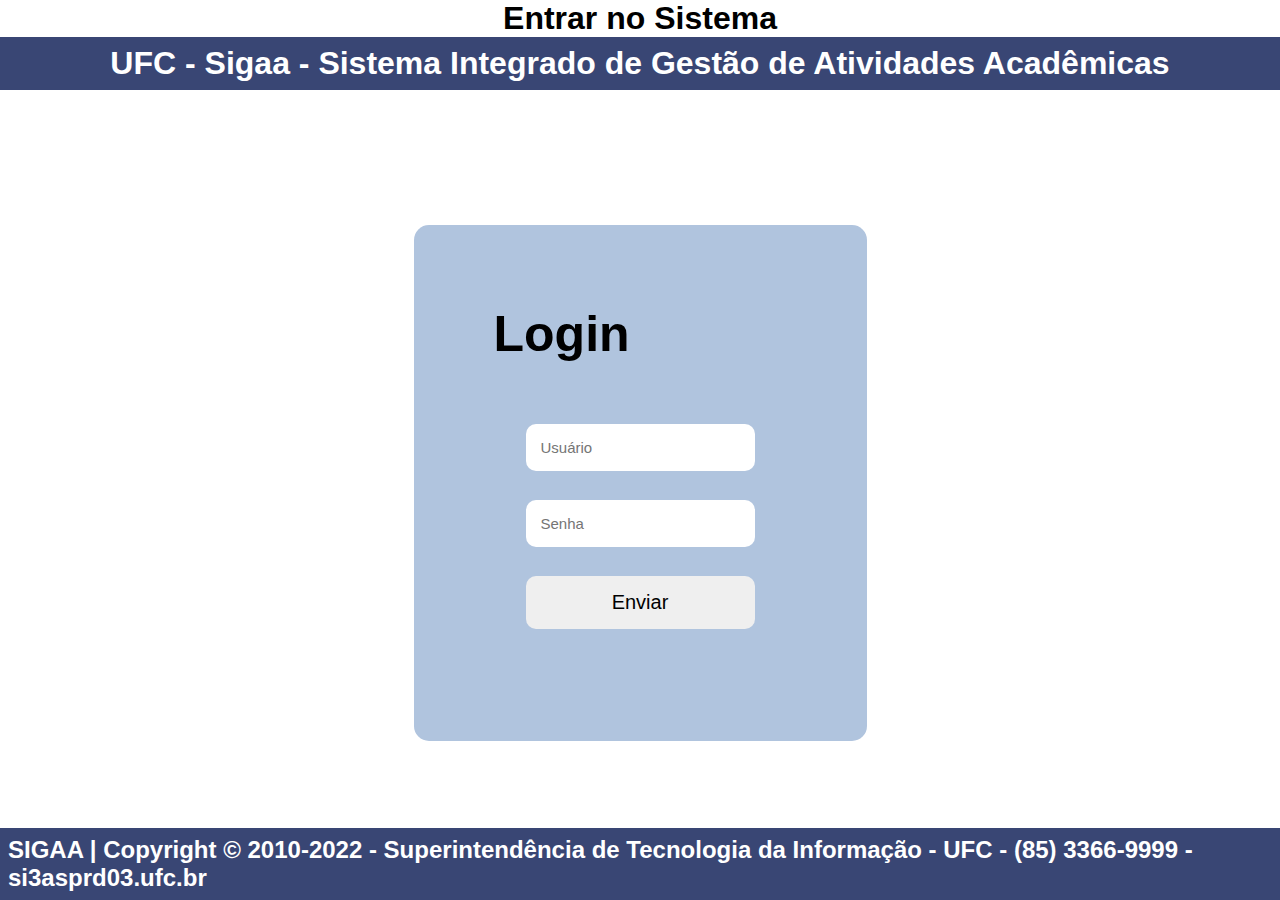
<file: index.html>
<!DOCTYPE html>
<html lang="pt-br">
<head>
    <meta charset="UTF-8">
    <title>Sigaa Login</title>
    <h1>Entrar no Sistema</h1>
    <link rel = "stylesheet" href = "main.css">
    
    <style>
            
            header{
                   margin-bottom: auto;
            }
            
            div{
                  background-color: rgb(176, 196, 222);;
                  font-size: 25px;
                  padding: 80px;
                  border-radius: 15px;
                  position: absolute;
                  top: 25%;
    
            }

            input{
                   padding: 15px;
                   border: none;
                   outline: none;
                   font-size: 15px;
                   border-radius: 10px;
            }
            
   </style>


</head>

<body>
    <header><h1>UFC - Sigaa - Sistema Integrado de Gestão de Atividades Acadêmicas</h1></header>

    <div>
        <h1 style="top: 100%">Login</h1>
        <br/>
        <form action="painelDeControle.html" method="GET">
            <input type="text" name="user" placeholder="Usuário" value="" required;>
            <br/>
            <input type="password" name="password" placeholder="Senha" value="" required;> 
            <br/>
            <input type="submit" name="submit_button" value="Enviar"; style="font-size: 20px">
        </form>
    </div>

    <footer><h2>SIGAA | Copyright © 2010-2022 - Superintendência de Tecnologia da Informação - UFC - (85) 3366-9999 - si3asprd03.ufc.br</h2></footer>
</body>
</html>
</file>
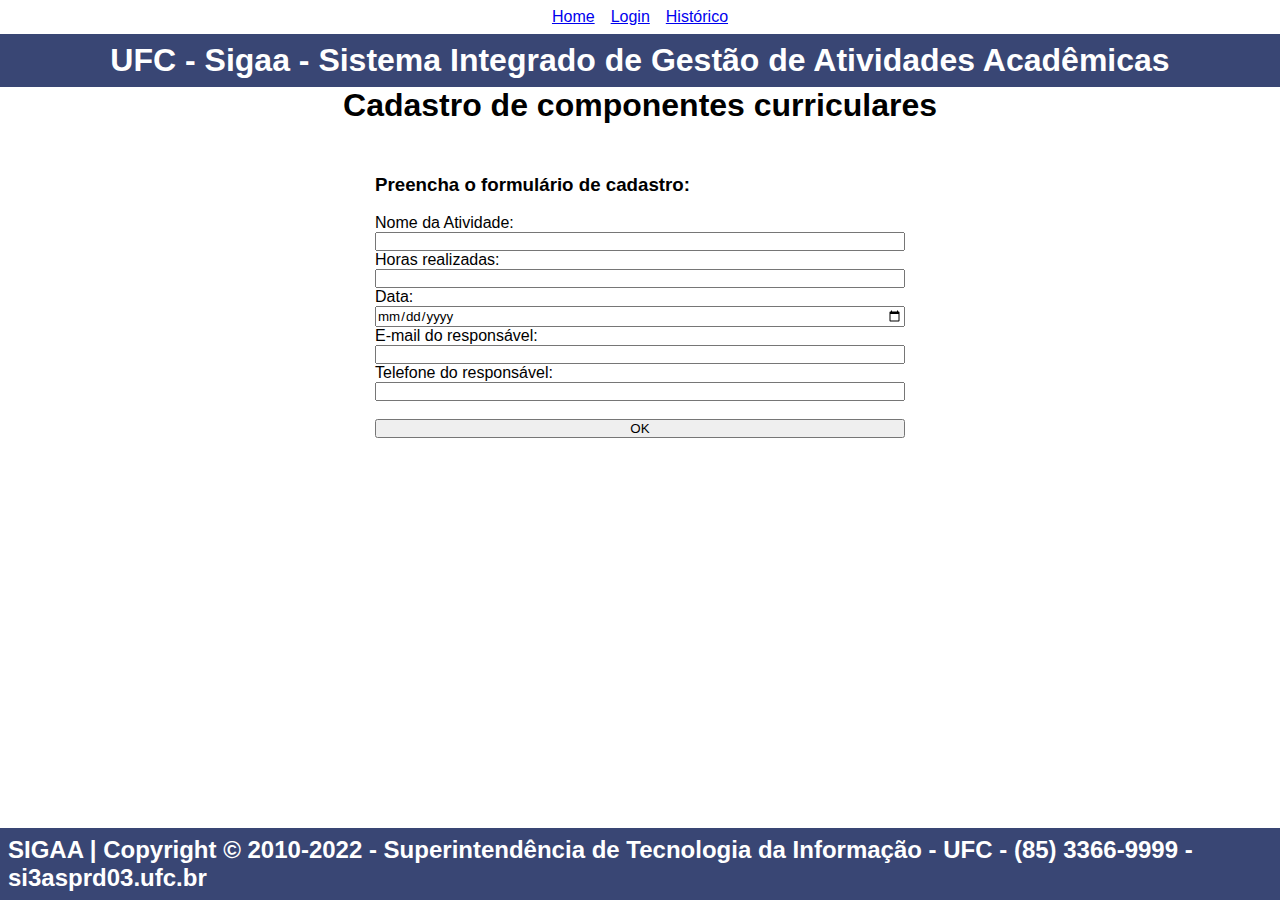
<file: cadastro_componentes.html>
<!DOCTYPE html>
<html lang="pt-br">
<head>
    <meta charset="UTF-8">
    <title>Cadastro de Componentes</title>
    <link rel = "stylesheet" href = "main.css">
</head>

<nav>
    <a href="painelDeControle.html"> Home</a>
    <a href="index.html"> Login </a>
    <a href="historico.html"> Histórico </a>
</nav>   

<body>
    <header><h1>UFC - Sigaa - Sistema Integrado de Gestão de Atividades Acadêmicas</h1></header>

   <div>
    <h1>Cadastro de componentes curriculares</h1>
    <br>
    <form name = "Cadastro de Componentes" action="painel_controle.html" method = "POST">
        <h3>Preencha o formulário de cadastro:</h3>
        <br>
        <label for="username">Nome da Atividade:</label>
        <input required type="text" name="username"/>
        <label for="horas" name="horas">Horas realizadas:</label>
        <input required type="number" name="horas">
        <label for="date" name="horas">Data:</label>
        <input required type="date" name="date">
        <label for="email" name="email">E-mail do responsável:</label>
        <input required type="email" name="email">
        <label for="number" name="number">Telefone do responsável:</label>
        <input required type="number" name="number">
        <br>
        <input required type="submit" value="OK">
    </form>
   </div>
   

     <footer><h2>SIGAA | Copyright © 2010-2022 - Superintendência de Tecnologia da Informação - UFC - (85) 3366-9999 - si3asprd03.ufc.br</h2></footer>
</body>
</html>
</file>
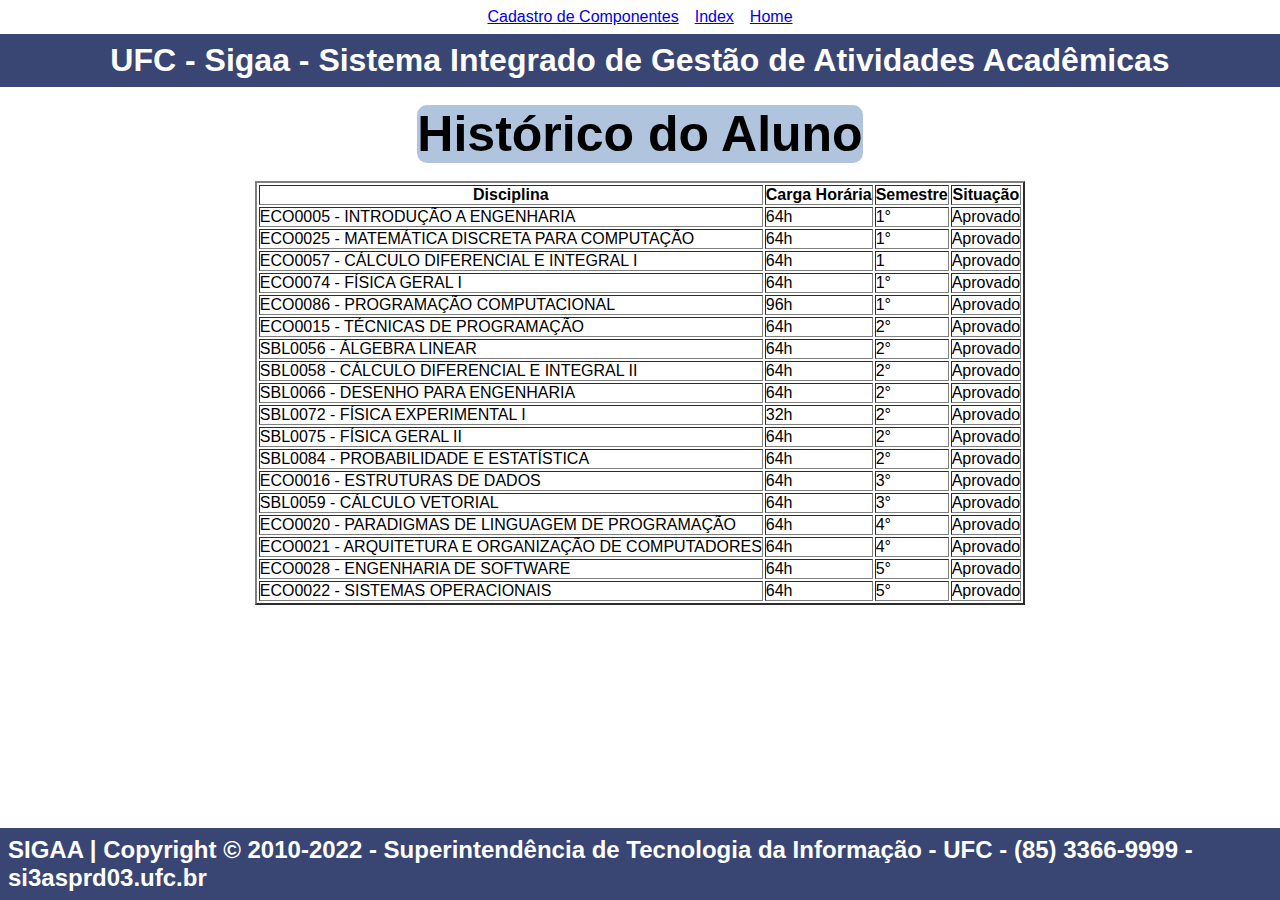
<file: historico.html>
<!DOCTYPE html>
<html lang="pt-br">
<head>
    <meta charset="UTF-8">
    <title>Sigaa Histórico</title>
    <link rel = "stylesheet" href = "main.css">
</head>
<body>
    <nav>
        <a href="cadastro_componentes.html"> Cadastro de Componentes </a>
        <a href="index.html"> Index </a>
        <a href="painelDeControle.html"> Home </a>
    </nav>

    <header><h1>UFC - Sigaa - Sistema Integrado de Gestão de Atividades Acadêmicas</h1></header>
    <br>

    <h1 style="background-color: rgb(176, 196, 222); font-size: 50px; border-radius: 10px;">
        Histórico do Aluno</h1>
    
      <br>

    <table border="2px">
        <tr>
             <th>Disciplina</th>
             <th>Carga Horária</th>
             <th>Semestre</th>
             <th>Situação</th>
        </tr>
        <tr>
             <td>ECO0005 - INTRODUÇÃO A ENGENHARIA</td>
             <td>64h</td>
             <td>1°</td>
             <td>Aprovado</td>
        </tr>
        <tr>
            <td>ECO0025 - MATEMÁTICA DISCRETA PARA COMPUTAÇÃO</td>
            <td>64h</td>
            <td>1°</td>
            <td>Aprovado</td>
       </tr>
       <tr>
            <td>ECO0057 - CÁLCULO DIFERENCIAL E INTEGRAL I</td>
            <td>64h</td>
            <td>1</td>
            <td>Aprovado</td>
        </tr>
        <tr>
            <td>ECO0074 - FÍSICA GERAL I</td>
            <td>64h</td>
            <td>1°</td>
            <td>Aprovado</td>
       </tr>
       <tr>
            <td>ECO0086 - PROGRAMAÇÃO COMPUTACIONAL</td>
            <td>96h</td>
            <td>1°</td>
            <td>Aprovado</td>
        </tr>    
        <tr>
            <td>ECO0015 - TÉCNICAS DE PROGRAMAÇÃO</td>
            <td>64h</td>
            <td>2°</td>
            <td>Aprovado</td>
        </tr>
        <tr>
            <td>SBL0056 - ÁLGEBRA LINEAR</td>
            <td>64h</td>
            <td>2°</td>
            <td>Aprovado</td>
        </tr>
        <tr>
            <td>SBL0058 - CÁLCULO DIFERENCIAL E INTEGRAL II</td>
            <td>64h</td>
            <td>2°</td>
            <td>Aprovado</td>
        </tr>
        <tr>
            <td>SBL0066 - DESENHO PARA ENGENHARIA</td>
            <td>64h</td>
            <td>2°</td>
            <td>Aprovado</td>
        </tr>
        <tr>
            <td>SBL0072 - FÍSICA EXPERIMENTAL I</td>
            <td>32h</td>
            <td>2°</td>
            <td>Aprovado</td>
        </tr>
        <tr>
            <td>SBL0075 - FÍSICA GERAL II</td>
            <td>64h</td>
            <td>2°</td>
            <td>Aprovado</td>
        </tr>
        <tr>
            <td>SBL0084 - PROBABILIDADE E ESTATÍSTICA</td>
            <td>64h</td>
            <td>2°</td>
            <td>Aprovado</td>
        </tr>
        <tr>
            <td>ECO0016 - ESTRUTURAS DE DADOS</td>
            <td>64h</td>
            <td>3°</td>
            <td>Aprovado</td>
        </tr>
        <tr>
            <td>SBL0059 - CÁLCULO VETORIAL</td>
            <td>64h</td>
            <td>3°</td>
            <td>Aprovado</td>
        </tr>
        <tr>
            <td>ECO0020 - PARADIGMAS DE LINGUAGEM DE PROGRAMAÇÃO</td>
            <td>64h</td>
            <td>4°</td>
            <td>Aprovado</td>
        </tr>
        <tr>
            <td>ECO0021 - ARQUITETURA E ORGANIZAÇÃO DE COMPUTADORES</td>
            <td>64h</td>
            <td>4°</td>
            <td>Aprovado</td>
        </tr>
        <tr>
            <td>ECO0028 - ENGENHARIA DE SOFTWARE</td>
            <td>64h</td>
            <td>5°</td>
            <td>Aprovado</td>
        </tr>
        <tr>
            <td>ECO0022 - SISTEMAS OPERACIONAIS</td>
            <td>64h</td>
            <td>5°</td>
            <td>Aprovado</td>
        </tr>
            
   </tr>
    </table>

    <footer><h2>SIGAA | Copyright © 2010-2022 - Superintendência de Tecnologia da Informação - UFC - (85) 3366-9999 - si3asprd03.ufc.br</h2></footer>
    
</body>
</html>
</file>
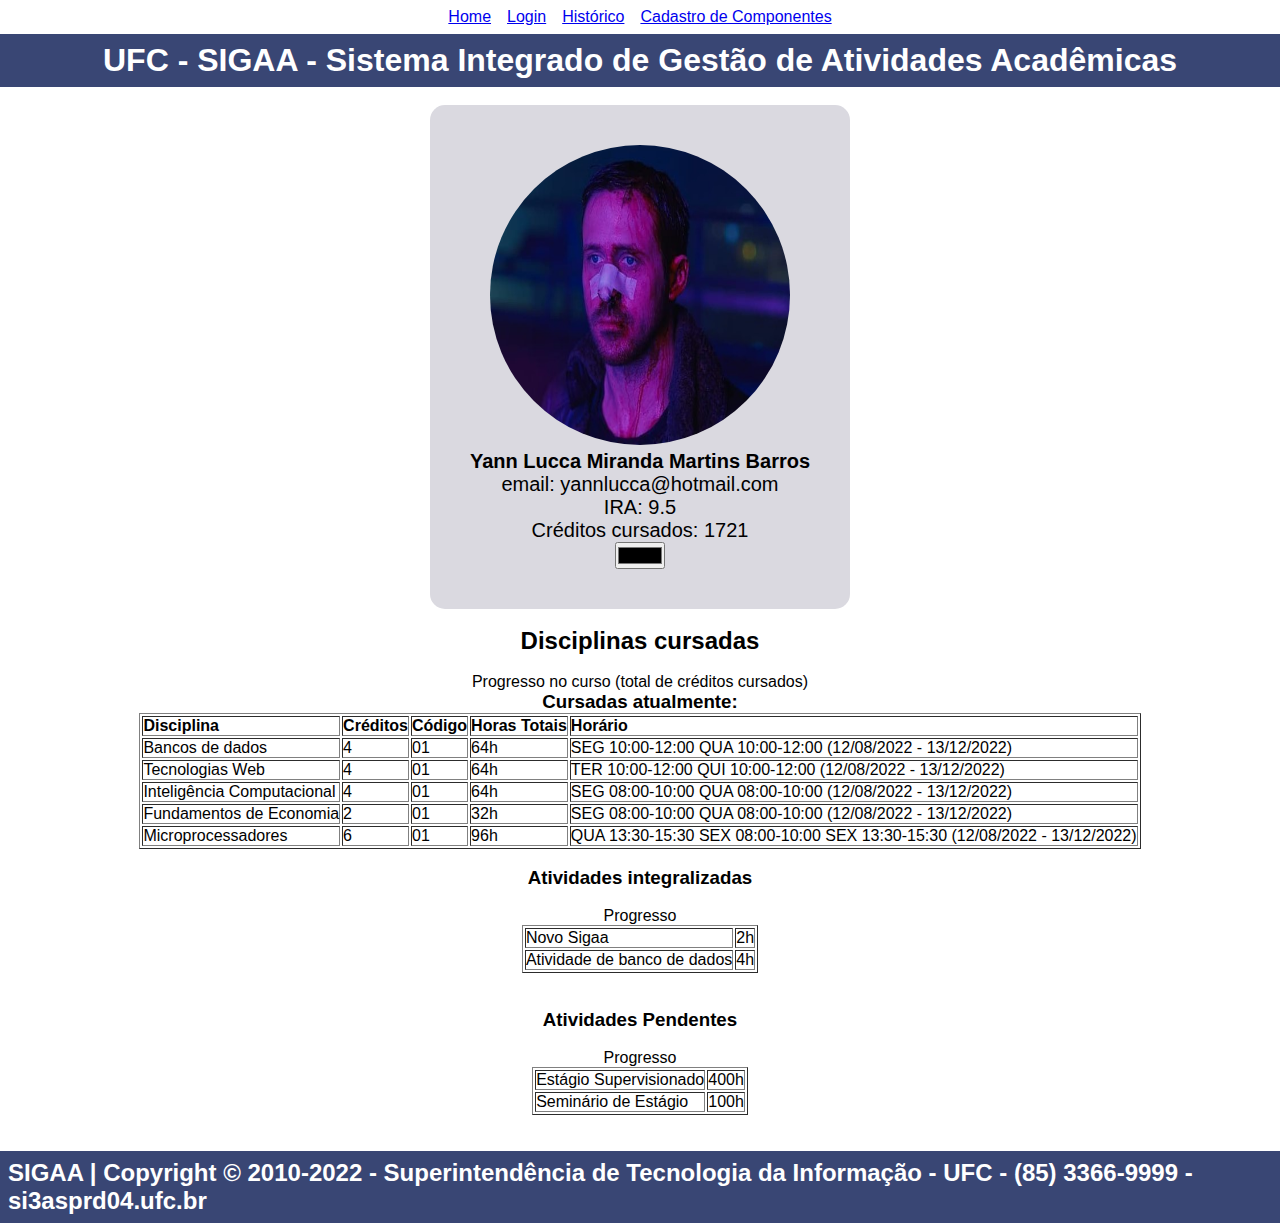
<file: painelDeControle.html>
<!DOCTYPE html>
<html lang="pt-br">

<head>
  <meta charset="UTF-8">
  <meta http-equiv="X-UA-Compatible" content="IE=edge">
  <meta name="viewport" content="width=device-width, initial-scale=1.0">
  <link rel="stylesheet" href="main.css">
  <title>UFC - SIGAA</title>
</head>

<nav>
  <a href="painelDeControle.html"> Home </a>
  <a href="index.html"> Login </a>
  <a href="historico.html"> Histórico </a>
  <a href="cadastro_componentes.html"> Cadastro de Componentes </a>
</nav>

<body>
  <header><h1>UFC - SIGAA - Sistema Integrado de Gestão de Atividades Acadêmicas</h1></header>

  <br/>
  
  <div class="Identificador">
       <img src="imagens/ryanblade.jpg" width=300 height=300 style="border-radius: 50%;">
       <p id="nome"><strong>Yann Lucca Miranda Martins Barros</strong></p>
       <p>email: yannlucca@hotmail.com</p>
       <p>IRA: 9.5</p>
       <p>Créditos cursados: 1721</p>
       <input type="color">
  </div>
 
  <br/>

            <h2>Disciplinas cursadas</h2>
            <br>
                <label for="cursadas">Progresso no curso (total de créditos cursados)</label>
                <progress id="cursadas" max="100" value="55">55%</progress>
                <h3>Cursadas atualmente:</h3>
                <table border="1">
                    <tr>
                        <td><strong>Disciplina</strong></td>
                        <td><strong>Créditos</strong></td>
                        <td><strong>Código</strong></td>
                        <td><strong>Horas Totais</strong></td>
                        <td><strong>Horário</strong></td>
                    </tr>
                    <tr>
                        <td>Bancos de dados</td>
                        <td>4</td>
                        <td>01</td>
                        <td>64h</td>
                        <td>
                            SEG 10:00-12:00
                            QUA 10:00-12:00
                            (12/08/2022 - 13/12/2022)
                        </td>
                    </tr>
                    <tr>
                        <td>Tecnologias Web</td>
                        <td>4</td>
                        <td>01</td>
                        <td>64h</td>
                        <td>
                            TER 10:00-12:00
                            QUI 10:00-12:00
                            (12/08/2022 - 13/12/2022)
                        </td>
                    </tr>
                    <tr>
                        <td>Inteligência Computacional</td>
                        <td>4</td>
                        <td>01</td>
                        <td>64h</td>
                        <td>
                            SEG 08:00-10:00
                            QUA 08:00-10:00
                            (12/08/2022 - 13/12/2022) 
                        </td>
                    </tr>
                    <tr>
                      <td>Fundamentos de Economia</td>
                      <td>2</td>
                      <td>01</td>
                      <td>32h</td>
                      <td>
                          SEG 08:00-10:00
                          QUA 08:00-10:00
                          (12/08/2022 - 13/12/2022) 
                      </td>
                  </tr>
                    <tr>
                        <td>Microprocessadores</td>
                        <td>6</td>
                        <td>01</td>
                        <td>96h</td>
                        <td>
                            QUA 13:30-15:30
                            SEX 08:00-10:00
                            SEX 13:30-15:30
                            (12/08/2022 - 13/12/2022) 
                        </td>
                    </tr>
                </table>
            <br>

      <h3>Atividades integralizadas</h3>
      <br/>
                <label for="atividades">Progresso</label>
                <progress id="atividades" max="100" value="100">100%</progress>
                <table border="1">
                    <tr>
                        <td>Novo Sigaa</td>
                        <td>
                            2h
                        </td>
                    </tr>
                    <tr>
                        <td>
                           Atividade de banco de dados
                        </td>
                        <td>
                            4h
                        </td>
                    </tr>
                </table>
                
                <br/>
                <br/>
                <h3>Atividades Pendentes</h3>
                <br/>
                          <label for="atividades">Progresso</label>
                          <progress id="atividades" max="100" value="20">20%</progress>
                          <table border="1">
                              <tr>
                                  <td>
                                       Estágio Supervisionado
                                      </td>
                                  <td>
                                      400h
                                  </td>
                              </tr>
                              <tr>
                                  <td>
                                      Seminário de Estágio
                                  </td>
                                  <td>
                                       100h
                                  </td>
                              </tr>
                          </table>
      <br>
                        </br>

    <footer> <h2>SIGAA | Copyright © 2010-2022 - Superintendência de Tecnologia da Informação - 
                     UFC - (85) 3366-9999 -si3asprd04.ufc.br</h2> </footer>


</body>

</html>
</file>
<file: main.css>
* {
  font-family: Arial, Helvetica, sans-serif;
  margin: 0;
  padding: 0;
  box-sizing: border-box;
}

body {
  display: flex;
  flex-direction: column;
  align-items: center;
  height: 100vh;
}

header {
  background: #394674;
  color: #fff;
  width: 100%;
  padding: 0.5rem;

  display: flex;
  justify-content: center;
}

nav {
  width: 100%;
  padding: 0.5rem;

  display: flex;
  justify-content: center;
  gap: 1rem;
}

form {
  max-width: 1000px;
  display: flex;
  flex-direction: column;
  padding: 2rem;
}

footer {
  background: #394674;
  color: #fff;
  width: 100%;
  padding: 0.5rem;

  position: relative;
  margin-top: auto;
  display: flex;
  justify-content: center;
  bottom: 0;
}

.Identificador{
  font-size: 20px;
  background-color: rgb(218, 217, 224);
  margin: auto;
  border: 20px #0c4fb3;
  border-radius: 15px;
  padding: 40px;
  position: initial;
  top: 25%;
  text-align: center;
}
</file>
